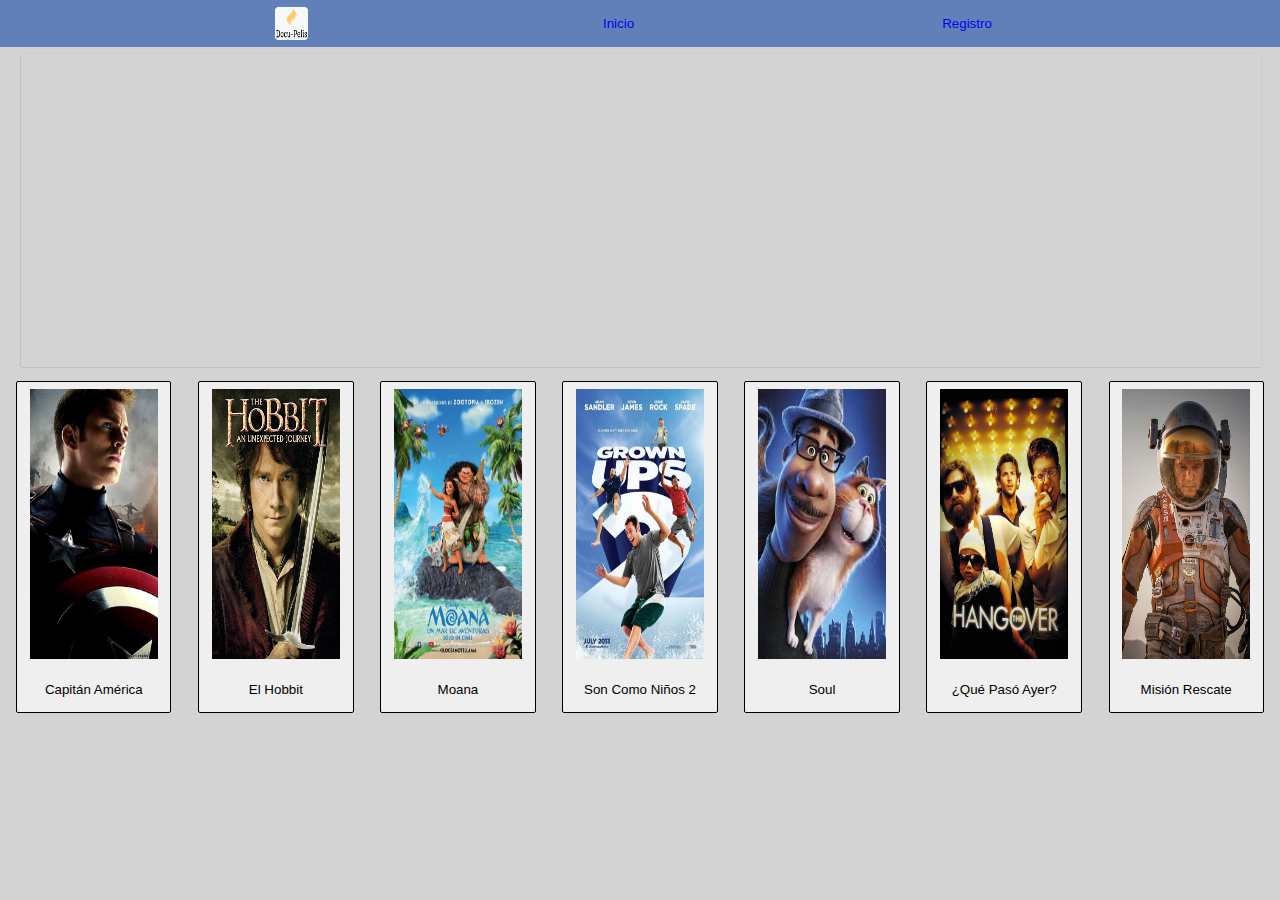
<file: index.html>
<!DOCTYPE html>
<html lang="en">
<head>
    <meta charset="UTF-8">
    <meta http-equiv="X-UA-Compatible" content="IE=edge">
    <meta name="viewport" content="width=device-width, initial-scale=1.0">
    <link rel="stylesheet" href="CSS/styles.css">
    <title>Docu Pelis - Inicio</title>
</head>
<body>
  <nav id="barraNavegacion">
      <img src ="images/Logo.png" alt="Logo" id="logo"></img>
      <a href="index.html">Inicio</a>
    <a href="registro.html">Registro</a>
  </nav>

  <div id="padre">
    <img name="slider" id="slider"></img>
  <div id="dataPelis">
    <button class="contenedorPeli" id="contenedorPeli1"> <img src="images/capitanAmerica.jpg" alt="Capitán América"><p>Capitán América</p> </button>
    <button class="contenedorPeli" id="contenedorPeli2"> <img src="images/elHobbit.jpg" alt="El Hobbit"><p>El Hobbit</p> </button>
    <button class="contenedorPeli" id="contenedorPeli3"> <img src="images/moana.jpg" alt="Moana"><p>Moana</p> </button>
    <button class="contenedorPeli" id="contenedorPeli4"> <img src="images/sonComoNinos2.jpg"><p>Son Como Niños 2</p> </button>
    <button class="contenedorPeli" id="contenedorPeli5"> <img src="images/soul.jpeg" alt="Soul"><p>Soul</p> </button>
    <button class="contenedorPeli" id="contenedorPeli6"> <img src="images/theHangover.jpg" alt="Qué Pasó Ayer"><p>¿Qué Pasó Ayer?</p> </button>
    <button class="contenedorPeli" id="contenedorPeli7"> <img src="images/theMartian.jpg" alt="Misión Rescate"><p>Misión Rescate</p> </button>
  </div>
</div>

<script type="text/javascript" src="Script/inicio.js"></script> 
  </body>
</html>
</file>
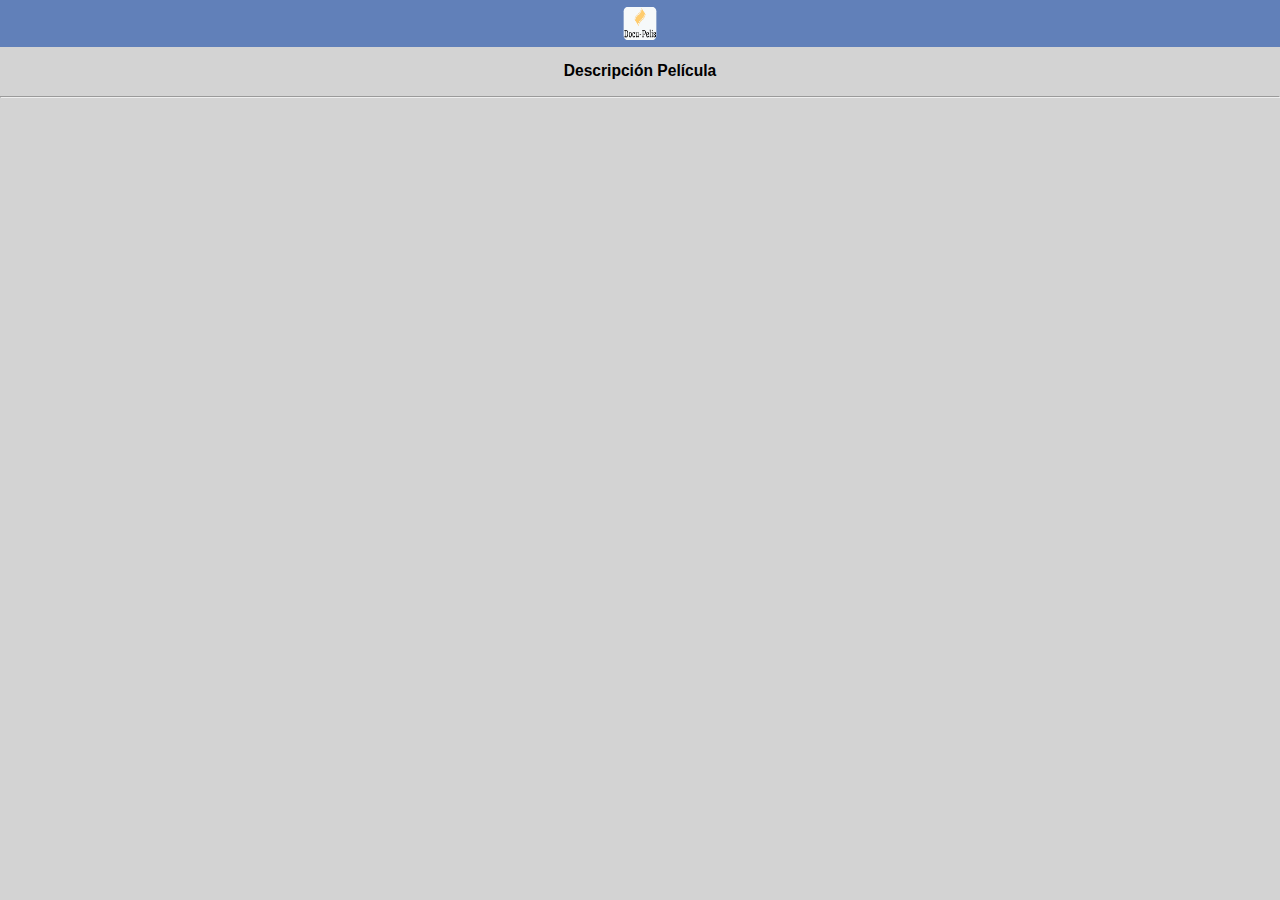
<file: descripcionPeli.html>
<!DOCTYPE html>
<html lang="en">
<head>
    <meta charset="UTF-8">
    <meta http-equiv="X-UA-Compatible" content="IE=edge">
    <meta name="viewport" content="width=device-width, initial-scale=1.0">
    <link rel="stylesheet" href="CSS/styles.css">
    <title>Docu Pelis - Película</title>
</head>
<body>
    <nav id="barraNavegacion">
            <img src ="images/Logo.png" alt="Logo" id="logo"></img>
    </nav>
        <h3>Descripción Película</h3>
        <hr>
        <div class="informacionFilm"></div>
    <script type="text/javascript" src="Script/descripcionPeli.js"></script> 
</body>
</html>
</file>
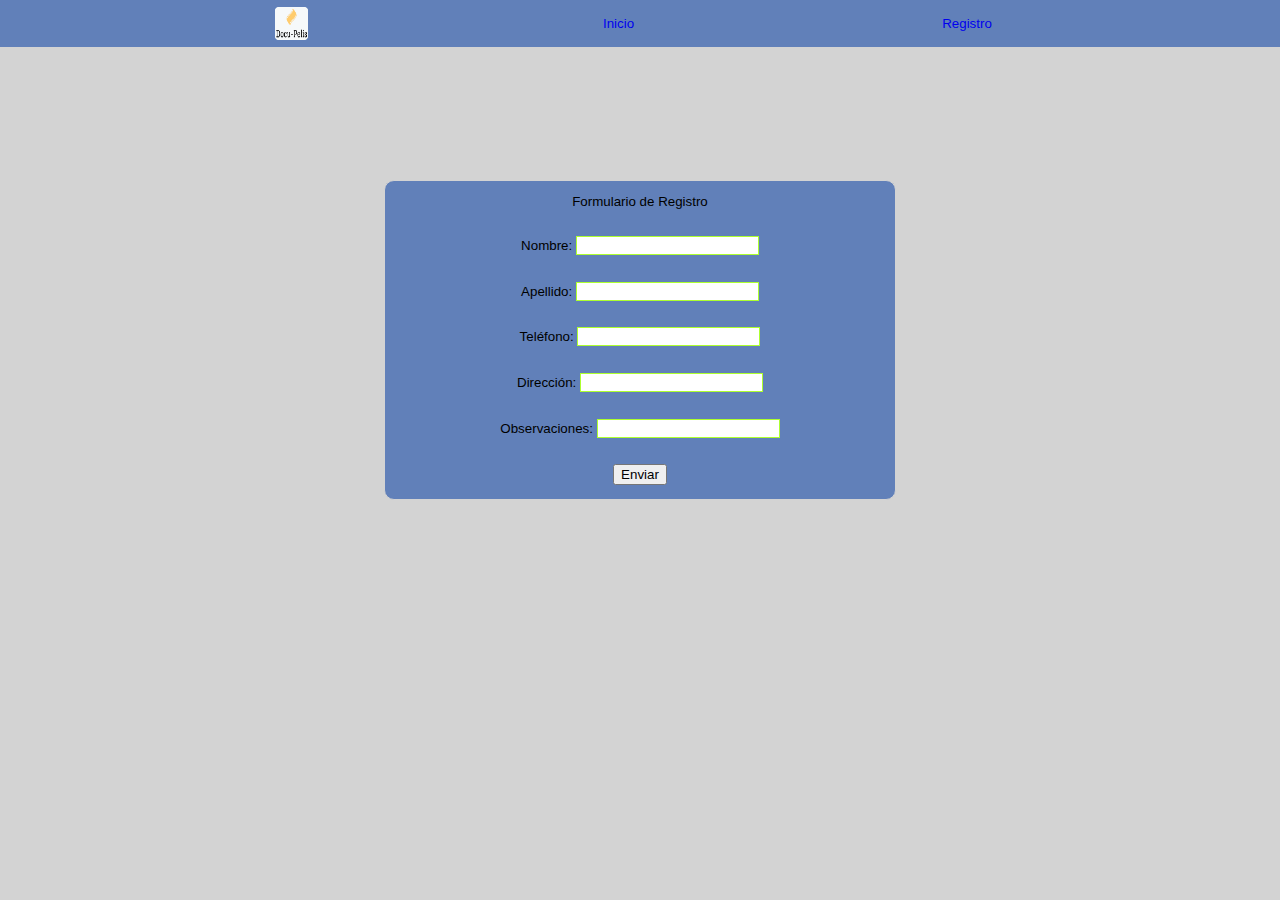
<file: registro.html>
<!DOCTYPE html>
<html lang="en">
<head>
    <meta charset="UTF-8">
    <meta http-equiv="X-UA-Compatible" content="IE=edge">
    <meta name="viewport" content="width=device-width, initial-scale=1.0">
    <link rel="stylesheet" href="CSS/styles.css">
    <title>Docu Pelis - Registro</title>
</head>
<body>
    <nav id="barraNavegacion">
            <img src ="images/Logo.png" alt="Logo" id="logo"></img>
        <a href="index.html">Inicio</a>
        <a href="registro.html">Registro</a>
    </nav>

    <form id="formulario">
        <div class="item "><label for="Registro">Formulario de Registro</label></div>
        <div class="item"> <label for="nombre">Nombre:</label>
            <input class="item1" type="text" id="nombre" name="nokmbre" >
        </div>

        <div class="item"><label for="apellido">Apellido:</label>
            <input class="item1" type="text" id="apellido" name="apellido">
        </div>

        <div class="item"><label for="telefono">Teléfono:</label>
            <input class="item1" type="text" id="telefono" name="telefono">
        </div>

        <div class="item"><label for="direccion">Dirección:</label>
            <input class="item1" type="text" id="direccion" name="dirección">
        </div>

        <div class="item"><label for="observaciones">Observaciones:</label>
            <input class="item1" type="text" id="observaciones" name="observaciones">
        </div>

        <div class="item"><input id="myBtn" type="button" value="Enviar"></div>
    </form>

    <p id="prueba"></p>
    <script type="text/javascript" src="Script/main.js"></script>
</body>
</html>
</file>
<file: CSS/styles.css>
@media screen and (min-width: 600px) {
  @import url("https://fonts.googleapis.com/css?family=Audiowide");

  a {
    padding: 1em;
    margin: 0em 0.5em;
    text-decoration: none;
  }

  #barraNavegacion {
    background-color: rgb(97, 128, 185);
    display: flex;
    flex-direction: row;
    justify-content: space-evenly;
    align-items: center;
  }

  body {
    font-family: "Audiowide", sans-serif;
    margin: 0;
    background-color: lightgray;
    font-size: smaller;
  }

  #dataPelis {
    display: flex;
    flex-direction: row;
    justify-content: space-between;
    align-items: center;
  }

  #formulario {
    background-color: rgb(97, 128, 185);
    border: lightgrey solid 1px;
    border-radius: 0.75em;
    padding: 0em 0em;
    position: absolute;
    left: 30%;
    right: 30%;
    margin-top: 10em;

  }
  
  img {
    width: 10vw;
    height: 30vh;
    padding: 0.5em;
  }

  .item{
    padding: 1em 0.25em;
    text-align: center;
  }
  .contenedorPeli {
    font-family: "Audiowide", sans-serif;
    border: 1px solid black;
    text-align: center;
    margin: 0.2em 0.22vw;
    border-radius: 0.15em;
    cursor: pointer;
  }

  .contenedorPeli:hover {
    transform: scale(1.05);
  }

  #padre {
    margin: 0em 1em;
    justify-content: center;
    text-align: center;
  }

  .centro {
    border: 1px red solid;
    text-align: center;
  }

  h3{
    text-align: center;
  }
  
  .informacionFilm {
    text-align: center;
    margin: 5em;
    padding: 0% 25%;
    font-size: large;
  }

  .item1{
    border: 1px solid greenyellow;
  }

  #slider {
    border-radius: 0.8em;
    width: 97vw;
    height: 35vh;
  }

  #logo {
    border-radius: 0.85em;
    width: 2.5em;
    height: 2.5em;
  }
}
/*/////////////////////////////////////////////////////////////////////////*/
@media screen and (max-width: 600px) {
  @import url("https://fonts.googleapis.com/css?family=Audiowide");

  a {
    padding: 1em;
    margin: 0em 0.5em;
    text-decoration: none;
  }

  #barraNavegacion {
    background-color: rgb(97, 128, 185);
    display: flex;
    flex-direction: row;
    justify-content: space-evenly;
    align-items: center;
  }

  body {
    font-family: "Audiowide", sans-serif;
    margin: 0;
    background-color: lightgray;
    font-size: small;
  }

  #dataPelis {
    display: flex;
    flex-direction: row;
    justify-content: space-between;
    align-items: center;
  }

  #formulario {
    background-color: rgb(97, 128, 185);
    border: lightgrey solid 1px;
    border-radius: 0.75em;
    padding: 0em 0em;
    position: absolute;
    left: 30%;
    right: 30%;
    margin-top: 10em;
    margin-left: 0;
    margin-right: 0em;

  }
  
  h3{
    text-align: center;
  }

  img {
    width: 10vw;
    height: 30vh;
    padding: 0.5em;
  }

  input{
    width: 60%;
  }

  .item{
    padding: 1em 0em;
    text-align: center;
  }
  .contenedorPeli {
    font-family: "Audiowide", sans-serif;
    border: 1px solid black;
    text-align: center;
    margin: 0.2em 0.22vw;
    border-radius: 0.15em;
    cursor: pointer;
  }

  .contenedorPeli:hover {
    transform: scale(1.05);
  }

  #padre {
    margin: 0em 1em;
    justify-content: center;
    text-align: center;
  }

  .centro {
    border: 1px red solid;
    text-align: center;
  }

  .informacionFilm {
    text-align: center;
    margin: 2em;
  }

  .item1{
    border: 1px solid greenyellow;
  }

  #slider {
    border-radius: 0.8em;
    width: 97vw;
    height: 35vh;
  }

  #logo {
    border-radius: 0.85em;
    width: 2.5em;
    height: 2.5em;
  }
}
</file>
